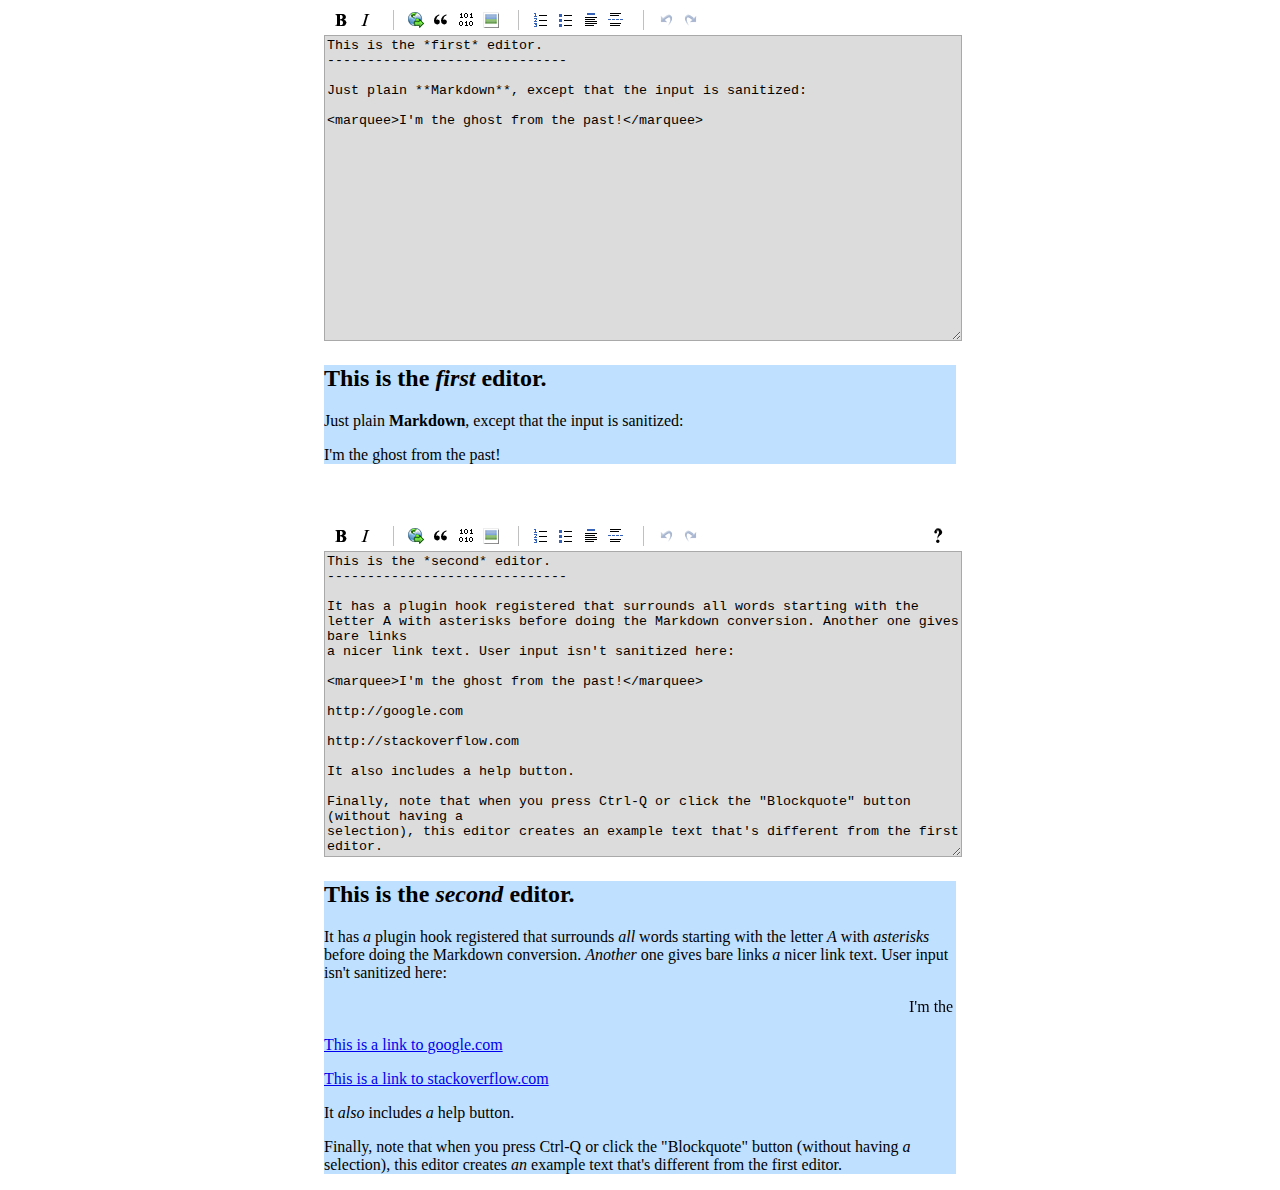
<file: blogengine/assets/pagedown/demo/browser/demo.html>
<!DOCTYPE html>

<html>

    <head>
        <title>PageDown Demo Page</title>
        
        <link rel="stylesheet" type="text/css" href="demo.css" />
        
        <script type="text/javascript" src="../../Markdown.Converter.js"></script>
        <script type="text/javascript" src="../../Markdown.Sanitizer.js"></script>
        <script type="text/javascript" src="../../Markdown.Editor.js"></script>
    </head>
    
    <body>
        <div class="wmd-panel">
            <div id="wmd-button-bar"></div>
            <textarea class="wmd-input" id="wmd-input">
This is the *first* editor.
------------------------------

Just plain **Markdown**, except that the input is sanitized:

<marquee>I'm the ghost from the past!</marquee>
</textarea>
        </div>
        <div id="wmd-preview" class="wmd-panel wmd-preview"></div>
        
        <br /> <br />
        
        <div class="wmd-panel">
            <div id="wmd-button-bar-second"></div>
            <textarea class="wmd-input" id="wmd-input-second">
This is the *second* editor.
------------------------------

It has a plugin hook registered that surrounds all words starting with the
letter A with asterisks before doing the Markdown conversion. Another one gives bare links
a nicer link text. User input isn't sanitized here:

<marquee>I'm the ghost from the past!</marquee>

http://google.com

http://stackoverflow.com

It also includes a help button.

Finally, note that when you press Ctrl-Q or click the "Blockquote" button (without having a
selection), this editor creates an example text that's different from the first editor.
</textarea>
        </div>
        <div id="wmd-preview-second" class="wmd-panel wmd-preview"></div>


        <script type="text/javascript">
            (function () {
                var converter1 = Markdown.getSanitizingConverter();
                var editor1 = new Markdown.Editor(converter1);
                editor1.run();
                
                var converter2 = new Markdown.Converter();

                converter2.hooks.chain("preConversion", function (text) {
                    return text.replace(/\b(a\w*)/gi, "*$1*");
                });

                converter2.hooks.chain("plainLinkText", function (url) {
                    return "This is a link to " + url.replace(/^https?:\/\//, "");
                });
                
                var help = function () { alert("Do you need help?"); }
                var options = {
                    helpButton: { handler: help },
                    strings: { quoteexample: "whatever you're quoting, put it right here" }
                };
                var editor2 = new Markdown.Editor(converter2, "-second", options);
                
                editor2.run();
            })();
        </script>
    </body>
</html>
</file>
<file: blogengine/assets/pagedown/demo/browser/demo.css>
body 
{ 
	background-color: White;
}

.wmd-panel
{
	margin-left: 25%;
	margin-right: 25%;
	width: 50%;
	min-width: 500px;
}

.wmd-button-bar 
{
	width: 100%;
	background-color: Silver; 
}

.wmd-input 
{ 
	height: 300px;
	width: 100%;
	background-color: Gainsboro;
	border: 1px solid DarkGray;
}

.wmd-preview 
{ 
	background-color: #c0e0ff; 
}

.wmd-button-row 
{
	position: relative; 
	margin-left: 5px;
	margin-right: 5px;
	margin-bottom: 5px;
	margin-top: 10px;
	padding: 0px;  
	height: 20px;
}

.wmd-spacer
{
	width: 1px; 
	height: 20px; 
	margin-left: 14px;
	
	position: absolute;
	background-color: Silver;
	display: inline-block; 
	list-style: none;
}

.wmd-button {
    width: 20px;
    height: 20px;
    padding-left: 2px;
    padding-right: 3px;
    position: absolute;
    display: inline-block;
    list-style: none;
    cursor: pointer;
}

.wmd-button > span {
    background-image: url(../../wmd-buttons.png);
    background-repeat: no-repeat;
    background-position: 0px 0px;
    width: 20px;
    height: 20px;
    display: inline-block;
}

.wmd-spacer1
{
    left: 50px;
}
.wmd-spacer2
{
    left: 175px;
}
.wmd-spacer3
{
    left: 300px;
}




.wmd-prompt-background
{
	background-color: Black;
}

.wmd-prompt-dialog
{
	border: 1px solid #999999;
	background-color: #F5F5F5;
}

.wmd-prompt-dialog > div {
	font-size: 0.8em;
	font-family: arial, helvetica, sans-serif;
}


.wmd-prompt-dialog > form > input[type="text"] {
	border: 1px solid #999999;
	color: black;
}

.wmd-prompt-dialog > form > input[type="button"]{
	border: 1px solid #888888;
	font-family: trebuchet MS, helvetica, sans-serif;
	font-size: 0.8em;
	font-weight: bold;
}
</file>
